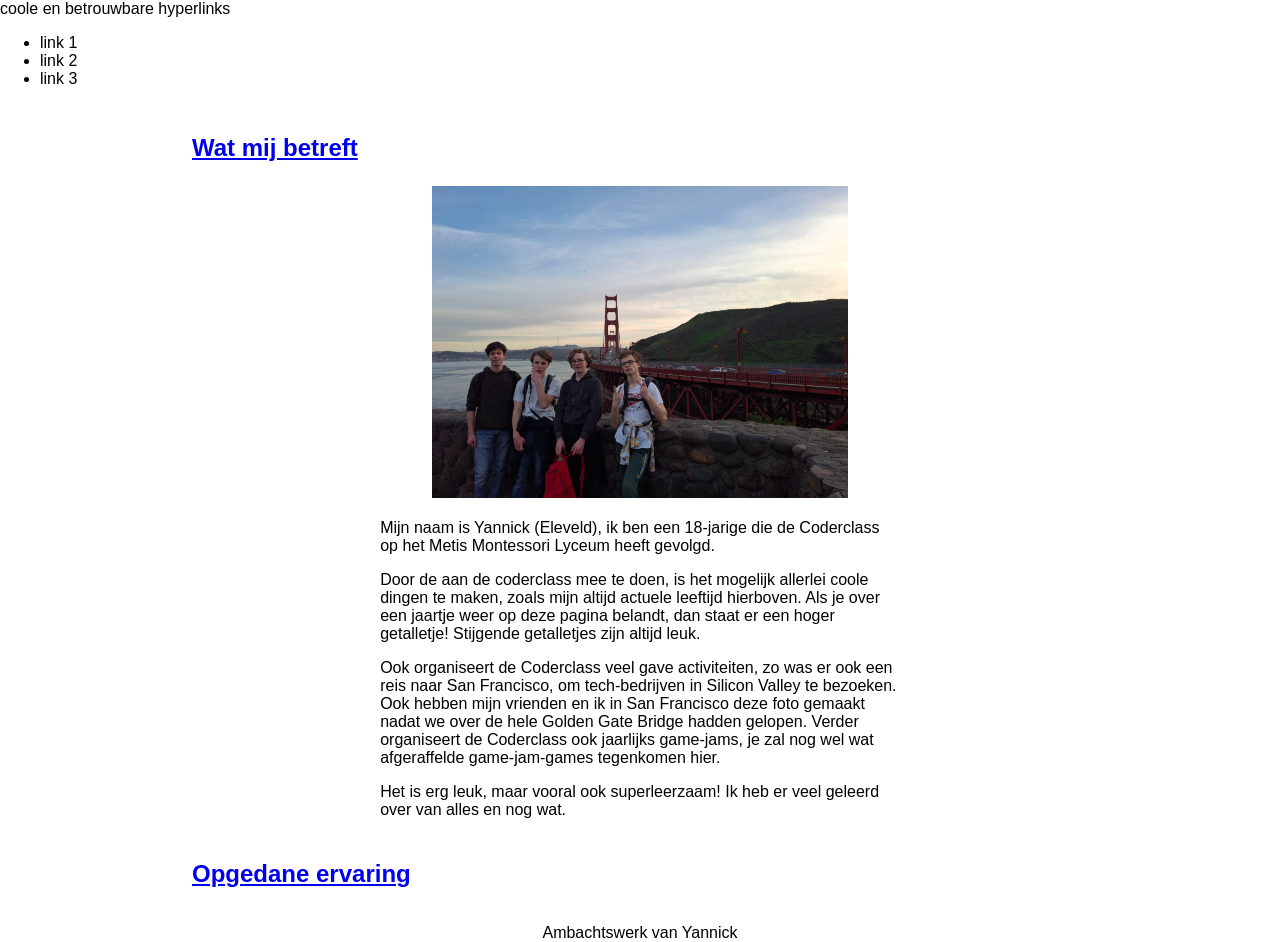
<file: index.html>
<!DOCTYPE html>
<html>
<head>
    <meta charset='utf-8'>
    <meta http-equiv='X-UA-Compatible' content='IE=edge'>
    <title>Over Yannick</title>
    <meta name='viewport' content='width=device-width, initial-scale=1'>
    <link rel='stylesheet' type='text/css' media='screen' href='styles.css'>
    <script src='script.js' defer></script>
    <!-- ey copyright SlimStampen voor dit icoontje hieronder dat je het weet -->
    <link rel="icon" type="image/x-icon" href="https://metis.slimstampen.nl/svg/crown.svg"> 
</head>
<body>
    <nav>
        coole en betrouwbare hyperlinks
        <ul>
            <li>link 1</li>
            <li>link 2</li>
            <li>link 3</li>
        </ul>
    </nav>
    <!-- (de hele achtergrond met 10% opacity dvd-bouncings)
    navigation naar de diverse headers

    dan wat over mij

    dan over mijn ervaringen in programeren en hoe dat blijkt uit:

    mijn projecten (de meeste niet afgerond =)))))))))
    LIJST VAN AL MIJN PROJECTEN (volgordeloos?) klikbaar om een nieuwe pagina te openen en dan verschijnt er een kruisje of pijltje voor teruggaan:
        alle game jam-dingen
            dodge game 30 seconds
            volcano throw (ritual)
            save bowser, defeat peach
        mijn verdere onzinzooi:
            DE GROTEAFSTANDSBESTURBARE AUTO
            golf! game (echt mokerslechte code)
            c++-ervaring (twijfelachtig)
            blender-ervaring (naja, niet zo veel ervaring en al mijn renders zijn foetsie)
            de onafgemaakte multiplayer js game met de player enemy dingesjes
             -->

    <div class="centeredWrapper">
        <!-- is this how web-dev professionals do it? i hope not... -->
        <div class="resizableWidthWrapper"> 
            <article id="infoYannick" class="hideableChildrenNotHeader startUnhidden">
                    
                    <h1><a href="#infoYannick">Wat mij betreft</a></h1>
                    <div class="flexyTexty flexWrapRev">
                    <div class="leftmost"> 
                        <p>Mijn naam is Yannick (Eleveld), ik ben een <span id="currentAge">{huidige leeftijd}</span>-jarige die 
                        de Coderclass op het Metis Montessori Lyceum heeft gevolgd.</p> 
                        <p>Door de aan de coderclass mee te doen, is het mogelijk allerlei coole dingen te maken, zoals mijn altijd actuele leeftijd hierboven. 
                            Als je over een jaartje weer op deze pagina belandt, dan staat er een hoger getalletje! Stijgende getalletjes zijn altijd leuk.
                        </p>
                        <p>Ook organiseert de Coderclass veel gave activiteiten, zo was er ook een reis naar San Francisco, om tech-bedrijven in
                            Silicon Valley te bezoeken. Ook hebben mijn vrienden en ik in San Francisco deze foto gemaakt nadat we over de 
                            hele Golden Gate Bridge hadden gelopen. Verder organiseert de Coderclass
                            ook jaarlijks game-jams, je zal nog wel wat afgeraffelde game-jam-games tegenkomen hier.
                        </p>
                        <p>Het is erg leuk, maar vooral ook superleerzaam! Ik heb er veel geleerd over van alles en nog wat.</p>
                    </div>

                    <img class="rightmost" src="./images/feb2025SANFRAN.jpg" alt="Februari 2025, mijn vrienden en ik voor de Golden Gate Bridge">
                    </div>
            </article>
            <article id="exp" class="hideableChildrenNotHeader">
                <h1><a href="#exp">Opgedane ervaring</a></h1>
                <div class="flexyTexty flexNoWrap">
                    <div class="leftmost">
                        <p>Vanuit Coderclass kon ik stapsgewijs dus over van alles en nog wat leren. Ik heb mijn kennis en ervaring
                        met behulp van Scratch, Python turtle & Blender-kubusbomen uitgewerkt tot steeds hogere niveaus, tot aan mijn niveau van nu. 
                        Natuurlijk is het niet bij kubusbomen en Scratch gebleven. Ondertussen ben ik niet alleen vloeiend in Nederlands en Engels, 
                        maar beheers ik ook Python, JavaScript, TypeScript, C++, C# en Java allemaal best behoorlijk. De meeste van deze talen zijn mij via de Coderclass geleerd,
                        maar door mijn deelname aan de Coderclass ging ik ook vaker zelf programmeerprojectjes starten. Ook kan ik prima omgaan met 
                        Unity, p5js, q5js en p5play (en Blender),
                        toch is mijn favoriete game engine nu Godot. Ik kan wel beschrijven wat ik in elke taal kan doen, maar dat kan ik beter laten zien door middel
                        van wat er overgebleven is van mijn projecten. Helaas ben ik best wel eens ergens aan begonnen zonder het af te maken, helaas ben ik heel
                        wat Blender-renders kwijt, toch is er wel wat overgebleven qua projecten.
                        </p>    
                        <p>
                            Niet te vergeten: ik gebruik trouwens Arch-Linux. Althans, CachyOS, wat gebasseerd is op Arch. Ik vind zelf dat ik prima met Linux 
                            (uiteraard ook nog wel met Windows) overweg kan. Ook gebruik ik voor deze pagina Git als versiebeheersysteem, Github als cloud-back-up en
                            als webhosting.
                        </p>
                    </div>
                    <div class="rightmost multiImage">
                        <img src="./images/logos/Python_logo_(icon_only).svg" alt="">
                        <img src="./images/logos/Javascript_Logo.png" alt="">
                        <img src="images/logos/HTML5 Logo.svg" alt="">
                        <img src="images/logos/CSS.3.svg" alt="">
                        <img src="./images/logos/Typescript_logo_2020.svg" alt="">
                        <img src="./images/logos/ISO_C++_Logo.svg" alt="">
                        <img src="./images/logos/Logo_C_sharp.svg" alt="">
                        <img src="./images/logos/Java_programming_language_logo.svg.png" alt="">
                        <img src="./images/logos/unity-logo.png" alt="">
                        <img src="./images/logos/P5js_Logo.svg" alt="">
                        <img src="./images/logos/q5.avif" alt="">
                        <img src="./images/logos/p5playlogo.jpg" alt="">
                        <img src="./images/logos/Blender logo (without text).svg" alt="">
                        <img src="./images/logos/logo_vertical_color_light.svg" alt="">
                        <img src="./images/logos/Tux.svg" alt="">
                        <img src="./images/logos/CachyOS_Logo.svg" alt="">
                        <img src="./images/logos/Windows_logo_-_2012.svg" alt="">
                        <img src="./images/logos/Git-Icon-1788C.svg" alt="">
                        <img src="./images/logos/GitHub_Invertocat_Black.svg" alt="">
                    </div>
                </div>
            </article>
        </div>
    </div>
    <footer>Ambachtswerk van Yannick</footer>

</body>
</html>
</file>
<file: styles.css>
@import url(fonts/JetBrainsMono-VariableFont_wght.ttf);
@import url('fonts/Nunito-VariableFont_wght.ttf');


/* should i set the margin and padding of everything to zero by default, or do i want the arbitrary defaults set by browsers? */
body * {
    /* voor testings effe */
    /* border: 1px solid purple; */
}


body {
    margin: 0px;
    /* padding: 0px; */

    /* font-family: "JetBrains Mono", monospace; */
    font-family: "Nunito", sans-serif;
}

div.centeredWrapper {
    display: flex;
    justify-content: center;
}

div.resizableWidthWrapper {
    padding: 10px; 
    /* maybe different unit than px should be used */
    width: 70%;
}

#currentAge {
    font-family: 'JetBrains Mono', sans-serif;
}

.flexyTexty {
    display: flex;
    justify-content: center;
    
}
.flexWrapRev{
    flex-flow: wrap-reverse;
}
.flexNowrap {
    flex-wrap: nowrap;
}


article.hideableChildrenNotHeader {
    cursor: pointer;
    border-bottom-width: 5px;
    border-color: transparent;
    /* transition: 1s; */
    padding-bottom: 1px;
    border-bottom-style: double;
    
}
article.hideableChildrenNotHeader:hover {
    border-color: aqua;
    /* transition: 1s; */
    padding-bottom: 1px;
    border-bottom-style: double;
}
        /* don't overlook the star ⬇️ selector */
article.hideableChildrenNotHeader * {
    pointer-events: inherit;
    cursor: inherit;
}

h1{
    color: chartreuse;
}

/* alle max-widths moeten  bij een smaller scherm breder zijn zodat het het hele scherm vult */
/* dat kan want al mijn flexbox overflows zijn hopelijk goed */
.leftmost {
    min-width: none;
    max-width: 58%;
    /* 2 percent extra in case of borders or margins or whatever */
}
.rightmost {
    margin: 0.5%;
    min-width: 40%;
    max-width: 40%;
    height: fit-content;
   
}
img.rightmost {
    max-width: 11cm;
}
.rightmost img {
    width: 2cm;
    /* dit moet ook zich aanpassen aan schermgrootte, met at-rules of is er een coolere wijze?? */
    height: fit-content;
}
.multiImage {
    display: flex;
    justify-content: center;
    flex-flow: row wrap;
}







footer {
    display: flex;
    justify-content: center;
}
</file>
